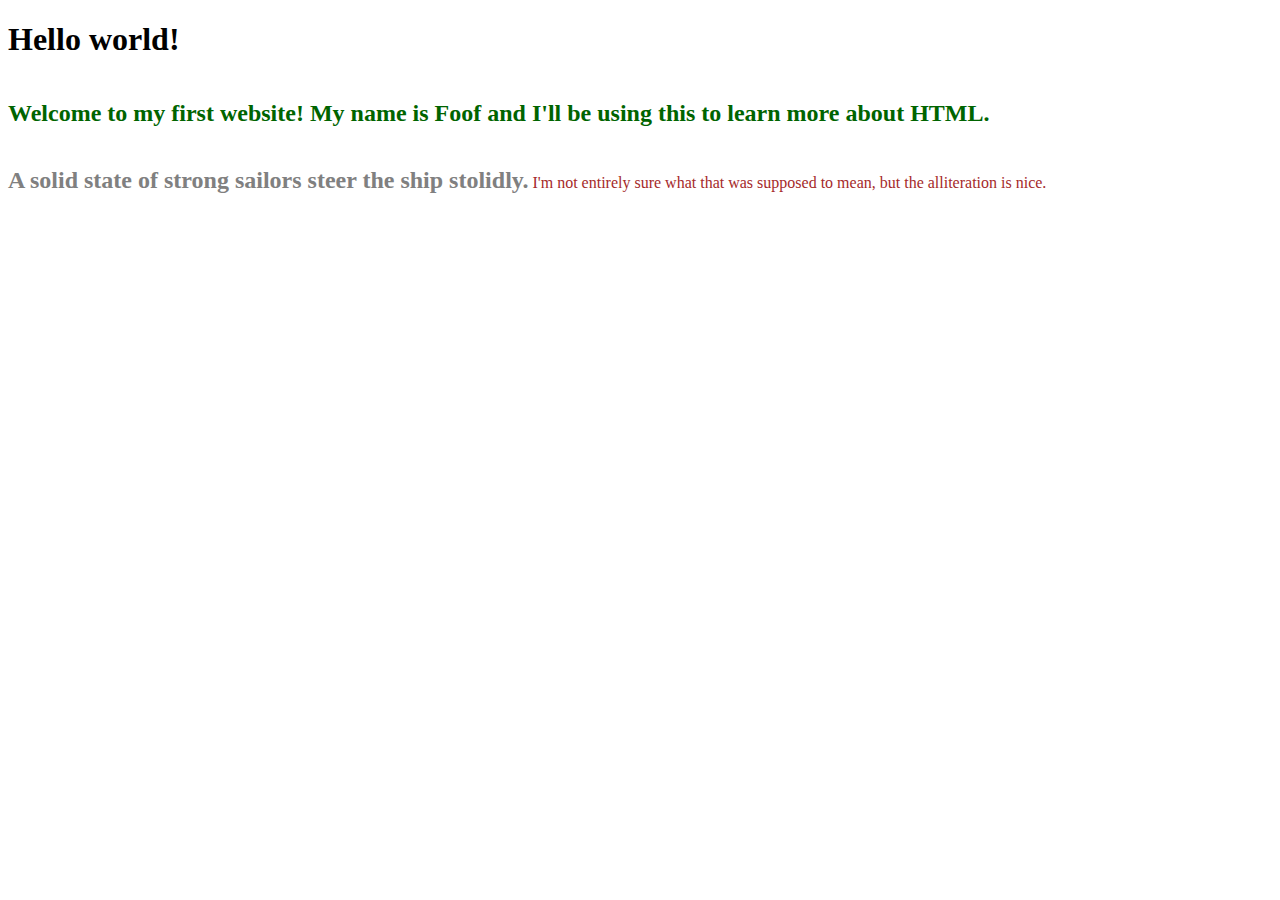
<file: LectureWeek1/Lecture_Examples/index.html>
<!DOCTYPE html>
<html lang="en">

<head>
    <meta charset="UTF-8">
    <meta http-equiv="X-UA-Compatible" content="IE=edge">
    <meta name="viewport" content="width=device-width, initial-scale=1.0">
    <link rel="stylesheet" href="style.css">
    <title>Foof's website!</title>
</head>

<body>
    <h1>Hello world!</h1>

    <h2 id="green" class="brown">
        Welcome to my first website!
        My name is Foof and I'll be using this to learn more about HTML.
    </h2>

    <div>
        <h2 class="brown gray">A solid state of strong sailors steer the ship stolidly.</h2>
        <p class="brown">I'm not entirely sure what that was supposed to mean, but the alliteration is nice.</p>
    </div>
</body>

</html>
</file>
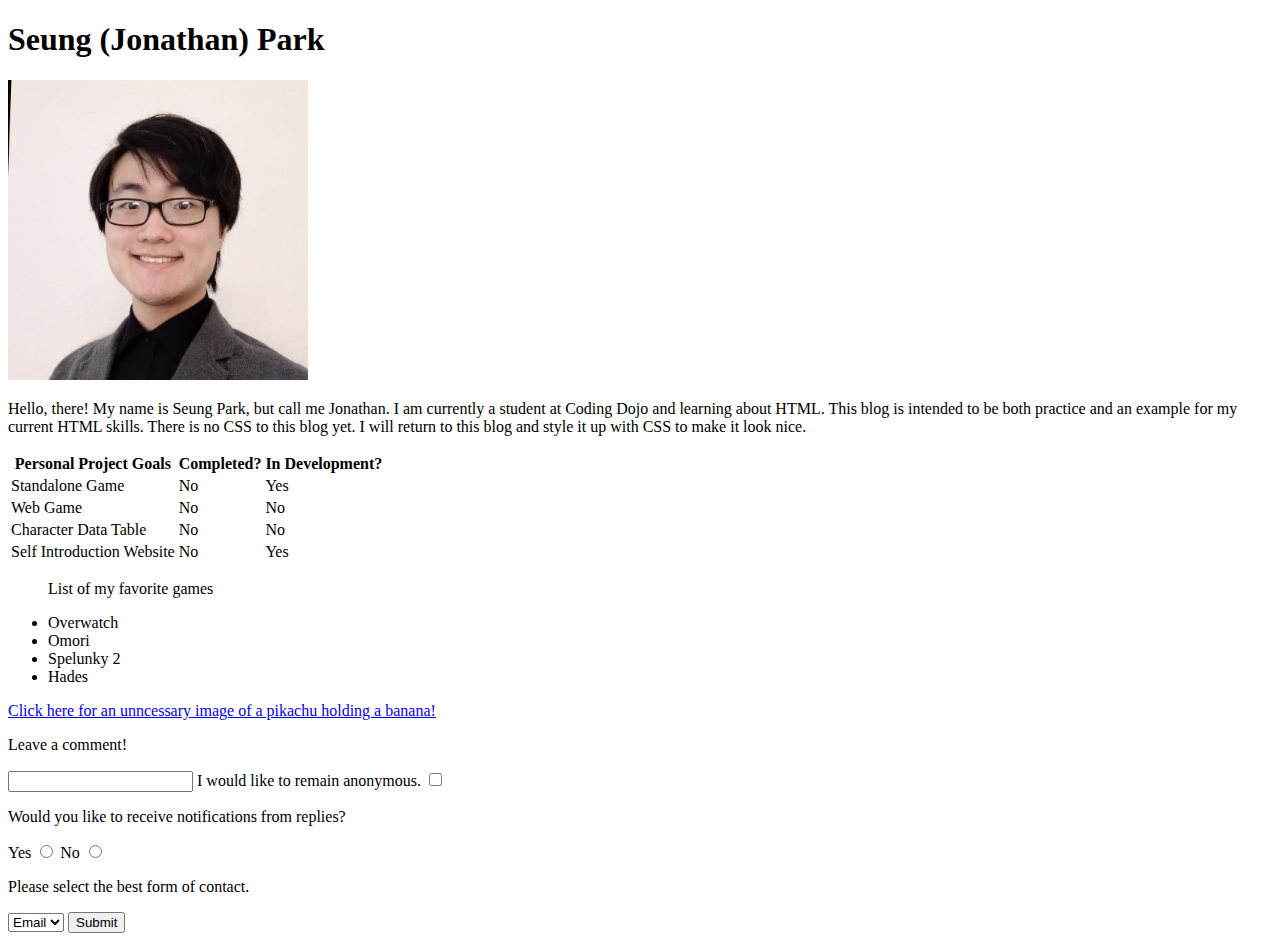
<file: LectureWeek1/Fake_Blog/blog.html>
<!DOCTYPE html>
<html lang="en">
<head>
    <meta charset="UTF-8">
    <meta http-equiv="X-UA-Compatible" content="IE=edge">
    <meta name="viewport" content="width=device-width, initial-scale=1.0">
    <meta name="description" content="Short blog, functioning as an HTML excercise in order to familiarize oneself with how to construct an HTML file through a blog.">
    <title>Jonathan's Blog</title>
</head>
<body>
    <h1>Seung (Jonathan) Park</h1>
    <img src="jon_face.jpg" alt="My face" width="300" height=300>
    <p>Hello, there! My name is Seung Park, but call me Jonathan. I am currently a student at Coding Dojo and learning about HTML. This blog is intended to be both practice and an example for my current HTML skills. There is no CSS to this blog yet. I will return to this blog and style it up with CSS to make it look nice.</p>

    <table>
        <thead>
            <tr>
                <th>Personal Project Goals</th>
                <th>Completed?</th>
                <th>In Development?</th>
            </tr>
        </thead>
        <tbody>
            <tr>
                <td>Standalone Game</td>
                <td>No</td>
                <td>Yes</td>
            </tr>
            <tr>
                <td>Web Game</td>
                <td>No</td>
                <td>No</td>
            </tr>
            <tr>
                <td>Character Data Table</td>
                <td>No</td>
                <td>No</td>
            </tr>
            <tr>
                <td>Self Introduction Website</td>
                <td>No</td>
                <td>Yes</td>
            </tr>
        </tbody>
    </table>

    <ul>
        <p>List of my favorite games</p>
        <li>Overwatch</li>
        <li>Omori</li>
        <li>Spelunky 2</li>
        <li>Hades</li>
    </ul>

    <a href="https://imgur.com/a/XQj7K3i">Click here for an unncessary image of a pikachu holding a banana!</a>

    <div>
        <form action="process.php" method="php">
            <p>Leave a comment!</p>
            <input type="text" id="comment" name="comment">

            <label for="anon_comment">I would like to remain anonymous.</label>
            <input type="checkbox" id="anon_comment" name="anon_comment" value="anon">

            <p>Would you like to receive notifications from replies?</p>
            <label for="notif_yes">Yes</label>
            <input type="radio" id="notif_yes" name="notif" value="notif_yes">
            <label for="notif_no">No</label>
            <input type="radio" id="notif_no" name="notif" value="notif_no">

            <p>Please select the best form of contact.</p>
            <select name="contact_type">
                <option value="email">Email</option>
                <option value="text">Text</option>
            </select>

            <input type="submit" value="Submit">
        </form>
    </div>
</body>
</html>
</file>
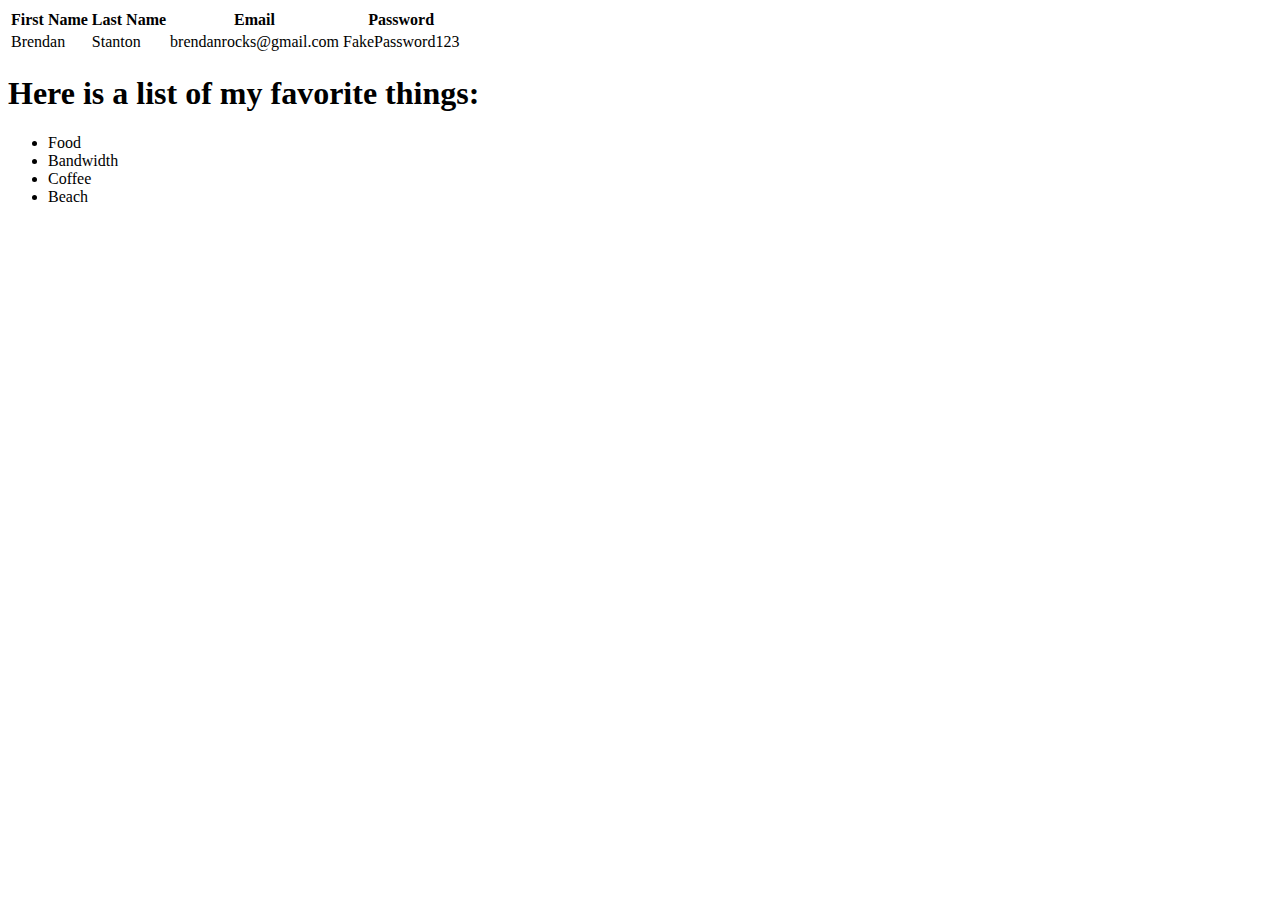
<file: LectureWeek1/PCS_Assignment/pcs2.html>
<!DOCTYPE html>
<html>
    <head>
        <title>Basic II</title>
    </head>
    <body>
        <table> 
            <thead>
                <tr>
                    <th>First Name</th>
                    <th>Last Name</th>
                    <th>Email</th>
                    <th>Password</th>
                </tr>
            </thead>
            <tbody>
                <tr>
                    <td>Brendan</td>
                    <td>Stanton</td>
                    <td>brendanrocks@gmail.com</td>
                    <td>FakePassword123</td>
                </tr>
            </tbody>
        </table>
        <h1>Here is a list of my favorite things:</h1>
        <ul>
            <li>Food</li>
            <li>Bandwidth</li>
            <li>Coffee</li>
            <li>Beach</li>
        </ul>
    </body>
</html>
</file>
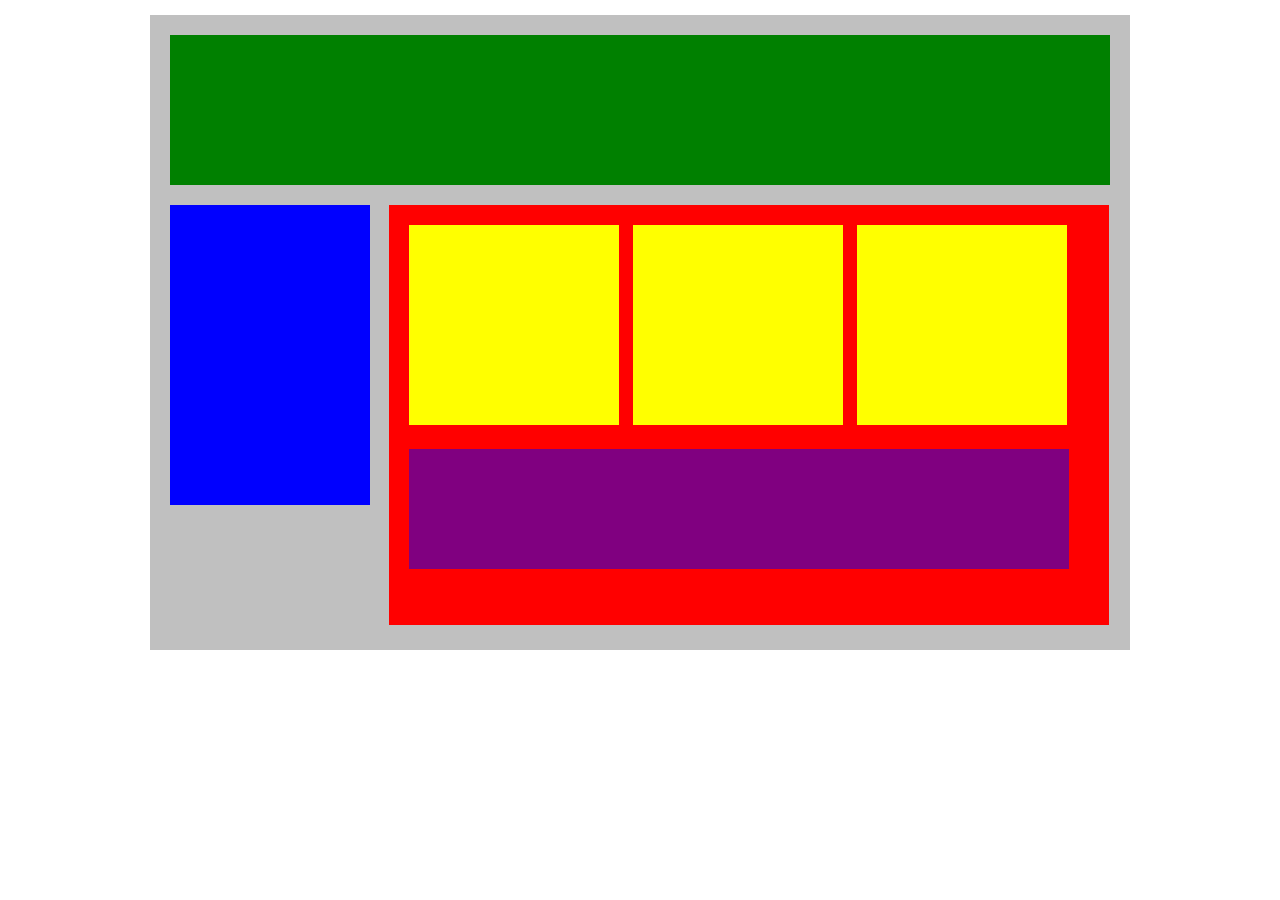
<file: LectureWeek1/Plotting_Your_Blocks/blocks.html>
<!DOCTYPE html>
<html lang="en">
   <head>
      <meta charset="UTF-8">
      <title>Position Practice</title>
      <link rel="stylesheet" type="text/css" href="style.css">
   </head>
   <body>
       <div id="wrapper">
         <div id="header"></div>
         <div id="navigation"></div>
         <div id="main_content">
            <div class="subcontents"></div>
            <div class="subcontents"></div>
            <div class="subcontents"></div>
            <div id="advertisement"></div>
         </div>
      </div><!-- end of wrapper -->
   </body>
</html>
</file>
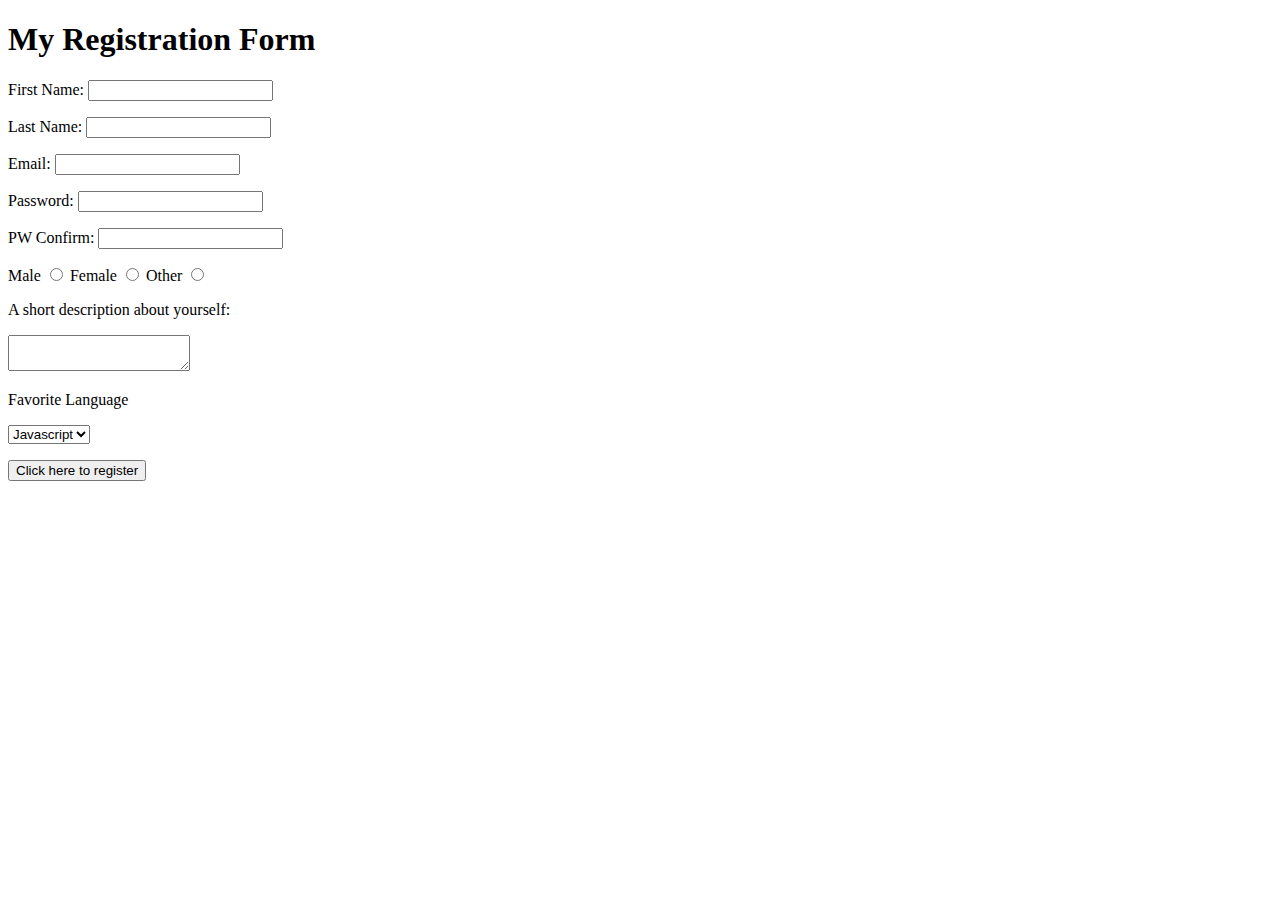
<file: LectureWeek1/Registration_Form/register.html>
<!DOCTYPE html>
<html lang="en">
    <head>
        <meta charset="UTF-8">
        <meta http-equiv="X-UA-Compatible" content="IE=edge">
        <meta name="viewport" content="width=device-width, initial-scale=1.0">
        <title>Registration Form</title>
    </head>
    <body>
        <h1>My Registration Form</h1>

        <form action="process.php" method="post">
            <p>
                <label for="first_name">First Name:</label>
                <input type="text" id="first_name" name="first_name">
            </p>
            
            <p>
                <label for="last_name">Last Name:</label>
                <input type="text" id="last_name" name="last_name">
            </p>
            
            <p>
                <label for="email">Email:</label>
                <input type="text" id="email" name="email">
            </p>
            
        
            <p>
                <label for="password">Password:</label>
                <input type="password" id="password" name="password">
            </p>
    
            <p>
                <label for="pw_confirm">PW Confirm:</label>
                <input type="password" id="pw_confirm" name="password_confirmation">
            </p>
    
            <label for="male">Male</label>
            <input type="radio" id="male" name="gender" value="male">
        
            <label for="female">Female</label>
            <input type="radio" id="female" name="gender" value="female">
            
            <label for="other">Other</label>
            <input type="radio" id="other" name="gender" value="other">
            
            <p>A short description about yourself:</p>
            <textarea name="description"></textarea>
        
            <p>Favorite Language</p>
                <select>
                    <option value="javascript">Javascript</option>
                    <option value="css">CSS</option>
                    <option value="python">Python</option>
                </select>
            
            <p>
                <input type="submit" value="Click here to register">
            </p>
        </form>
    </body>
</html>
</file>
<file: LectureWeek1/Lecture_Examples/style.css>
h2, p {
    color:blueviolet;
    display:inline-block;
}

.brown {
    color:brown;
}

#green {
    color:darkgreen;
}

div h2{
    color:cornflowerblue;
}

.gray{
    color:gray;
}
</file>
<file: LectureWeek1/Plotting_Your_Blocks/style.css>
/*CSS reset settings here*/
*{ 
    margin: 0px;
    padding: 0px;
   }
   #wrapper{
    width: 950px;
    background-color: silver;
    margin: 15px auto;
    padding: 15px;
   }
   #header{
    min-height: 150px;
    background-color: green;
    margin: 5px;
    display: inline-block auto;
   }
   #navigation{
    min-height: 300px;
    width: 200px;
    background-color: blue;
    margin: 15px 10px 10px 5px;
    display: inline-block;
   }
   #main_content{
    min-height: 400px;
    width: 700px;
    background-color: red;
    vertical-align: top;
    margin: 15px 0px 10px 5px;
    padding: 10px;
    display: inline-block;
   }
   .subcontents{
    min-height: 200px;
    width: 210px;
    background-color: yellow;
    display: inline-block;
    margin: 10px 0px 10px 10px;
   }
   #advertisement{
    min-height: 120px;
    width: 660px;
    background-color: purple;
    margin: 10px;
   }
</file>
